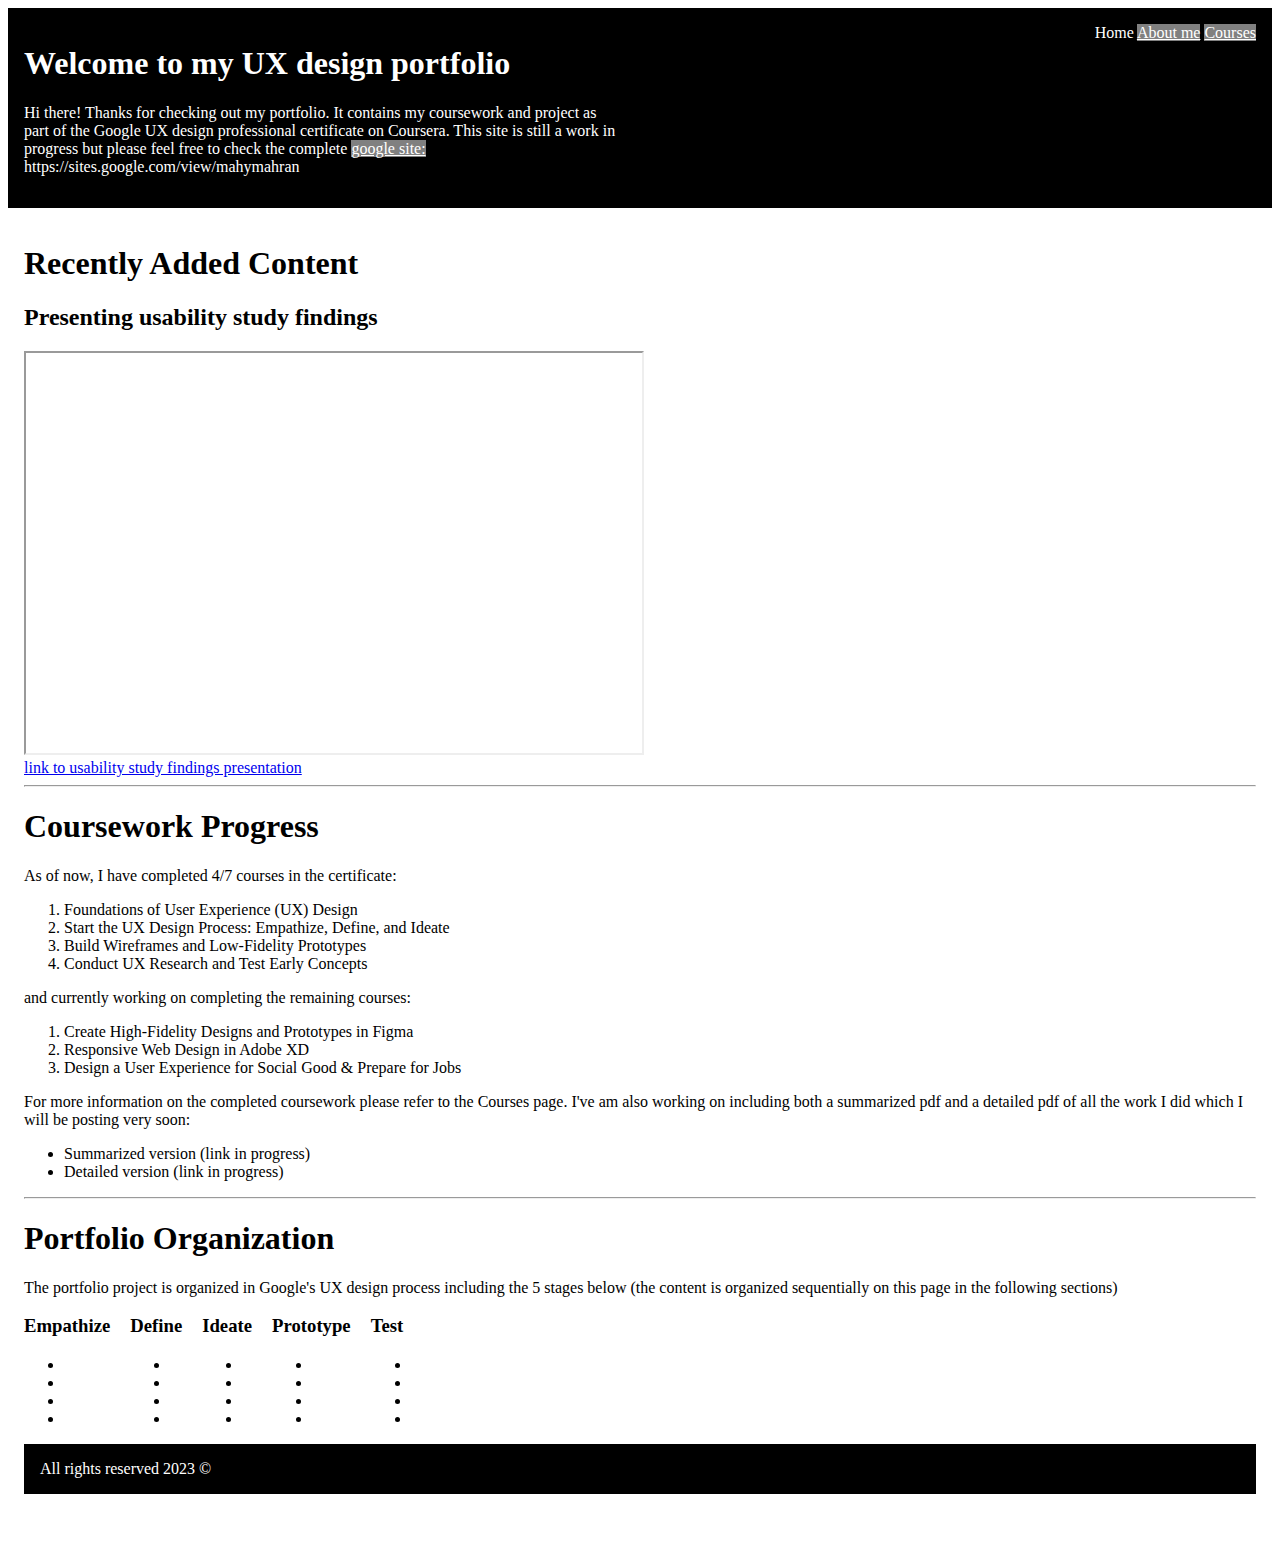
<file: index.html>
<!DOCTYPE html>
<html>
    <head>
        <!-- Google tag (gtag.js) -->
        <script async src="https://www.googletagmanager.com/gtag/js?id=G-MWS8EW23K9"></script>
        <script>
          window.dataLayer = window.dataLayer || [];
          function gtag(){dataLayer.push(arguments);}
          gtag('js', new Date());
        
          gtag('config', 'G-MWS8EW23K9');
        </script>
        
        <title>Mahy's UX Portfolio</title>
        <link rel="stylesheet" href="style.css"> 

    </head>


    <body>
        <div class="title">
            <h1>Welcome to my UX design portfolio</h1>
            <span>Hi there! Thanks for checking out my portfolio. It contains my coursework and project as part of the Google UX design professional certificate on Coursera. 
                This site is still a work in progress but please feel free to check the complete <a href="https://sites.google.com/view/mahymahran">google site:</a>
                 https://sites.google.com/view/mahymahran</span>
        </div>

        <div class="nav">
            <span>
                Home
                <a href="about_me.html">About me</a>
                <a href="courses.html">Courses</a>
            </span>
        </div>

        <div class="content">
        
            <div id="recently-added">
                <h1>Recently Added Content</h1>
                <h2>Presenting usability study findings</h2>

                <div>
                  <iframe width=50% height=400px
                  src="https://drive.google.com/file/d/1n3OzLVPrUIEDQR_e0z0WpAJj8LhX5bat/preview?usp=drive_link" title="presenting usability study findings">
                  </iframe>
                </div>

                <a href="https://docs.google.com/presentation/d/1xnzLPS_nzx2s6q4pcRv4HsBMiPpMiubIP6-_ozZ6iVo/preview?usp=drive_link" target="_blank">link to usability study findings presentation</a>
            </div>

            <hr>

            <div id="coursework-progress">
                <h1>Coursework Progress</h1>
                As of now, I have completed 4/7 courses in the certificate:
                <ol>
                    <li>Foundations of User Experience (UX) Design</li>
                    <li>Start the UX Design Process: Empathize, Define, and Ideate</li>
                    <li>Build Wireframes and Low-Fidelity Prototypes</li>
                    <li>Conduct UX Research and Test Early Concepts</li>
                </ol>
                and currently working on completing the remaining courses:
                <ol>
                    <li>Create High-Fidelity Designs and Prototypes in Figma</li>
                    <li>Responsive Web Design in Adobe XD</li>
                    <li>Design a User Experience for Social Good & Prepare for Jobs</li>
                </ol>

                For more information on the completed coursework please refer to the Courses page.

                I've am also working on including both a summarized pdf and a detailed pdf of all the work I did which I will be posting very soon:
                <ul>
                    <li>Summarized version (link in progress)</li>
                    <li>Detailed version (link in progress)</li>
                </ul>
            </div>

            <hr>

            <div id="portfolio-organization">
                <h1>Portfolio Organization</h1>
                The portfolio project is organized in Google's UX design process including the 5 stages below (the content is organized sequentially on this page in the following sections)<br>
                <div id="design-process" style="display: flex; gap: 20px;">
                <div id="empathize">
                    <h3>Empathize</h3>
                    <ul>
                        <li></li>
                        <li></li>
                        <li></li>
                        <li></li>
                    </ul>
                </div>

                <div id="define">
                    <h3>Define</h3>
                    <ul>
                        <li></li>
                        <li></li>
                        <li></li>
                        <li></li>
                    </ul>
                </div>

                <div id="ideate">
                    <h3>Ideate</h3>
                    <ul>
                        <li></li>
                        <li></li>
                        <li></li>
                        <li></li>
                    </ul>
                </div>

                <div id="prototype">
                    <h3>Prototype</h3>
                    <ul>
                        <li></li>
                        <li></li>
                        <li></li>
                        <li></li>
                    </ul>
                </div>

                <div id="test">
                    <h3>Test</h3>
                    <ul>
                        <li></li>
                        <li></li>
                        <li></li>
                        <li></li>
                    </ul>
                </div>
                </div>
        </div>

        <div class="footer">
            <footer>
                All rights reserved 2023 &copy;
            </footer>
        </div>

    </body>
</html>
</file>
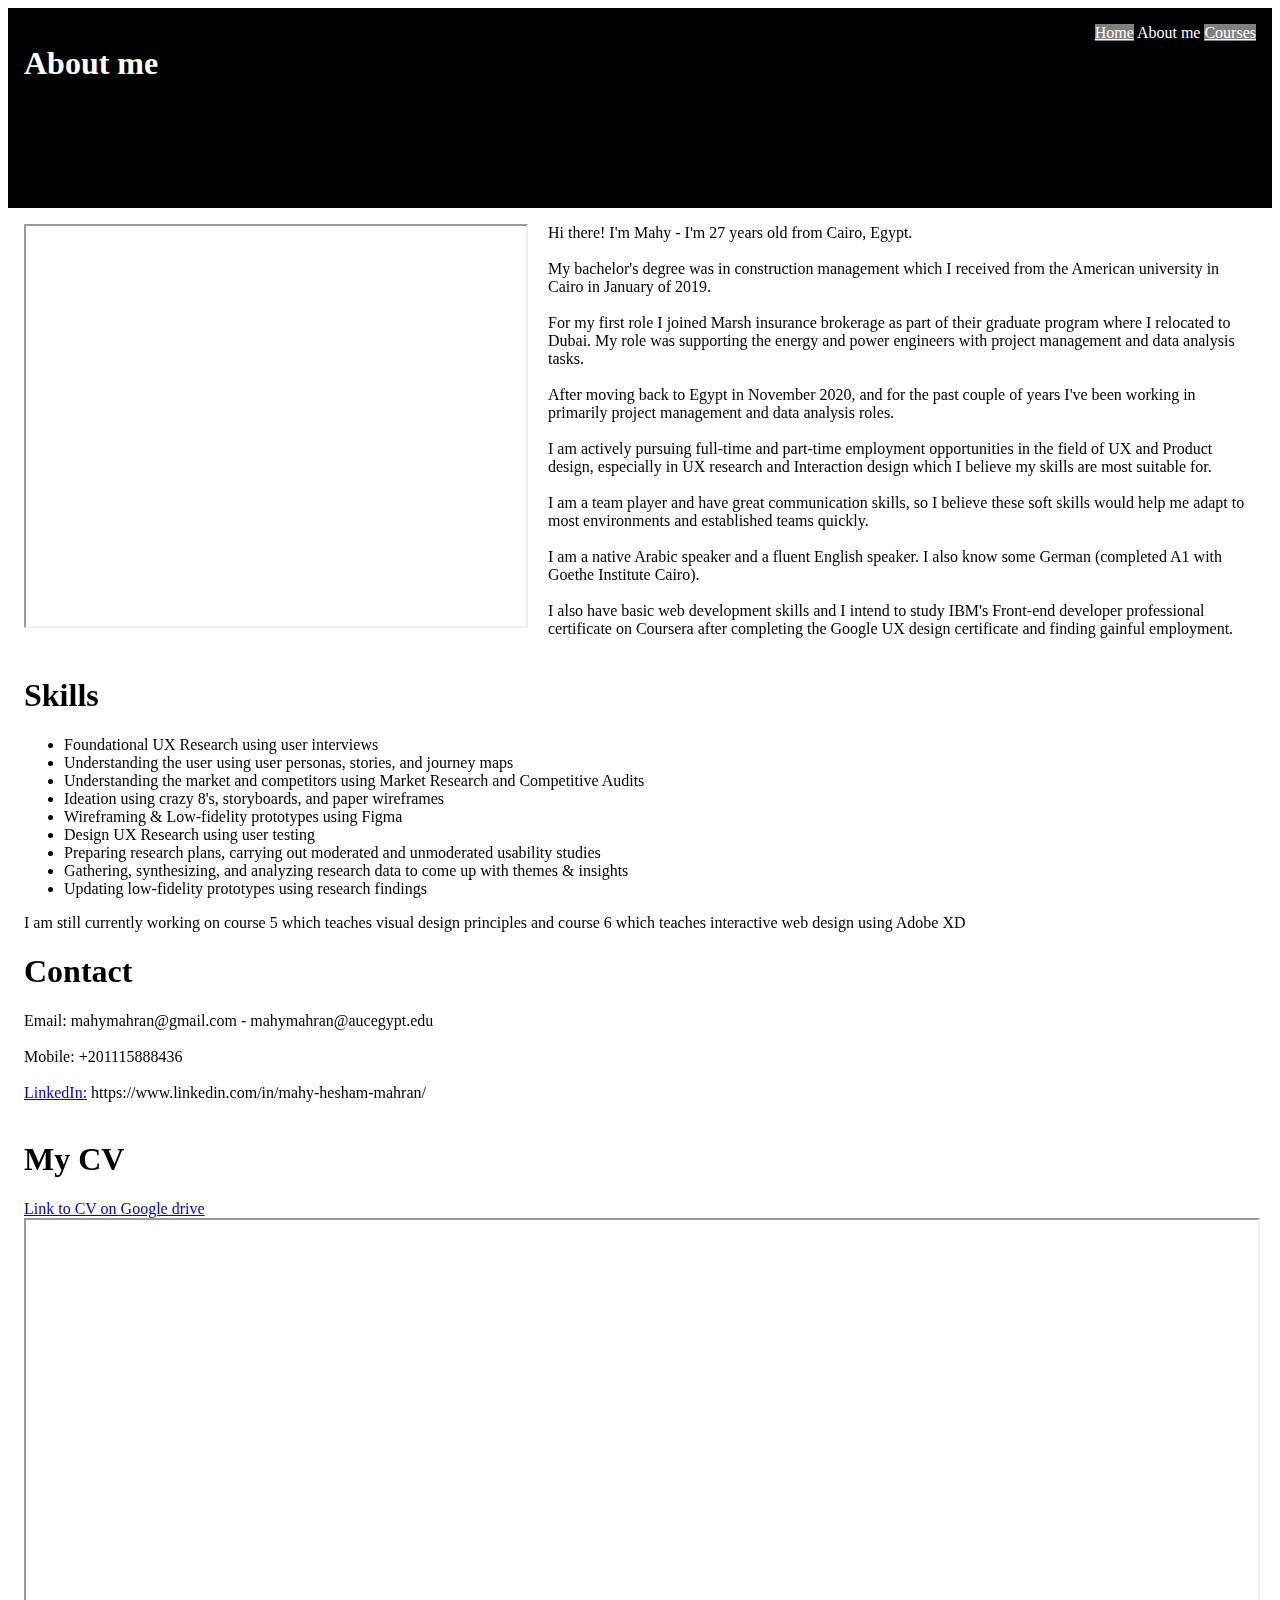
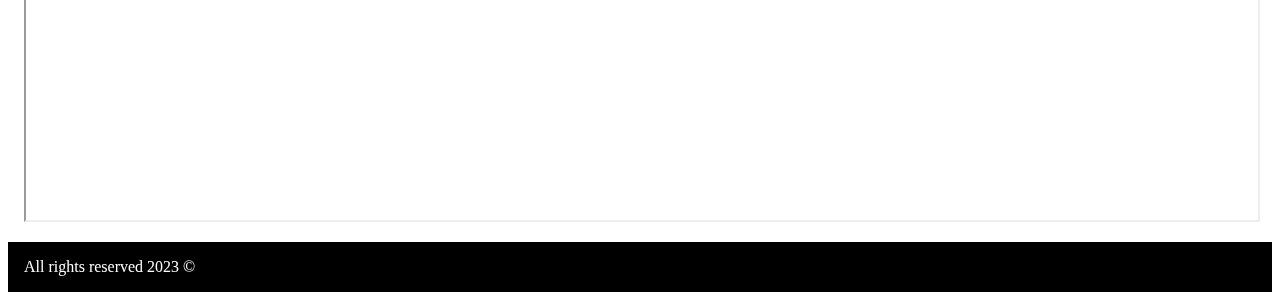
<file: about_me.html>
<!DOCTYPE html>
<html>
    <head>
        <!-- Google tag (gtag.js) -->
        <script async src="https://www.googletagmanager.com/gtag/js?id=G-MWS8EW23K9"></script>
        <script>
          window.dataLayer = window.dataLayer || [];
          function gtag(){dataLayer.push(arguments);}
          gtag('js', new Date());
        
          gtag('config', 'G-MWS8EW23K9');
        </script>

        <title>Mahy's UX Portfolio</title>
        <link rel="stylesheet" href="style.css"> 

    </head>

    <body>

        <div class="title">
            <h1>About me</h1>
        </div>

        <div class="nav">
            <span> 
                <a href="index.html">Home</a>
                About me 
                <a href="courses.html">Courses</a>
            </span>
        </div>

        <div class="content">

        <div id="about-me" style="display: flex; gap:20px;">

            <div>
                <iframe width=500px height=400px
                src="https://drive.google.com/file/d/1Dm7Xjukfw08twjZzhE-ee0-ZgrUSotYY/preview?usp=drive_link" title="personal photo">
                </iframe>
            </div>
            
            <div>
                Hi there! I'm Mahy - I'm 27 years old from Cairo, Egypt.<br><br>
                My bachelor's degree was in construction management which I received from the American university in Cairo in January of 2019.<br><br>
                For my first role I joined Marsh insurance brokerage as part of their graduate program where I relocated to Dubai. My role was supporting the energy and power engineers with project management and data analysis tasks.<br><br>
                After moving back to Egypt in November 2020, and for the past couple of years I've been working in primarily project management and data analysis roles.<br><br>
                I am actively pursuing full-time and part-time employment opportunities in the field of UX and Product design, especially in UX research and Interaction design which I believe my skills are most suitable for.<br><br>
                I am a team player and have great communication skills, so I believe these soft skills would help me adapt to most environments and established teams quickly.<br><br>
                I am a native Arabic speaker and a fluent English speaker. I also know some German (completed A1 with Goethe Institute Cairo).<br><br>
                I also have basic web development skills and I intend to study IBM's Front-end developer professional certificate on Coursera after completing the Google UX design certificate and finding gainful employment.<br><br>
            </div>

        </div>

        <div id="skills">
            <h1>Skills</h1>
            <ul>
                <li>Foundational UX Research using user interviews</li>
                <li>Understanding the user using user personas, stories, and journey maps</li>
                <li>Understanding the market and competitors using Market Research and Competitive Audits</li>
                <li>Ideation using crazy 8's, storyboards, and paper wireframes</li>
                <li>Wireframing & Low-fidelity prototypes using Figma</li>
                <li>Design UX Research using user testing</li>
                <li>Preparing research plans, carrying out moderated and unmoderated usability studies</li>
                <li>Gathering, synthesizing, and analyzing research data to come up with themes & insights</li>
                <li>Updating low-fidelity prototypes using research findings</li>
            </ul>
            I am still currently working on course 5 which teaches visual design principles and course 6 which teaches interactive web design using Adobe XD
        </div>

        <div id="contact">
            <h1>Contact</h1>
            Email: mahymahran@gmail.com - mahymahran@aucegypt.edu <br><br>
            Mobile: +201115888436 <br><br>
            <a href="https://www.linkedin.com/in/mahy-hesham-mahran/">LinkedIn:</a> https://www.linkedin.com/in/mahy-hesham-mahran/ <br><br>
        </div>

        <div id="mycv">
            <h1>My CV</h1>
            <a href="https://drive.google.com/file/d/1EqScfk4r7ciqL28sjgUiN3DC7CpqhJoX/preview?usp=drive_link">Link to CV on Google drive</a> <br>
            <iframe width=100% height="600" src="https://drive.google.com/file/d/1EqScfk4r7ciqL28sjgUiN3DC7CpqhJoX/preview?usp=drive_link" title="my resume"></iframe>
        </div>

        </div>

        <div class="footer">
            <footer>
                All rights reserved 2023 &copy;
            </footer>
        </div>
        
    </body>
</html>
</file>
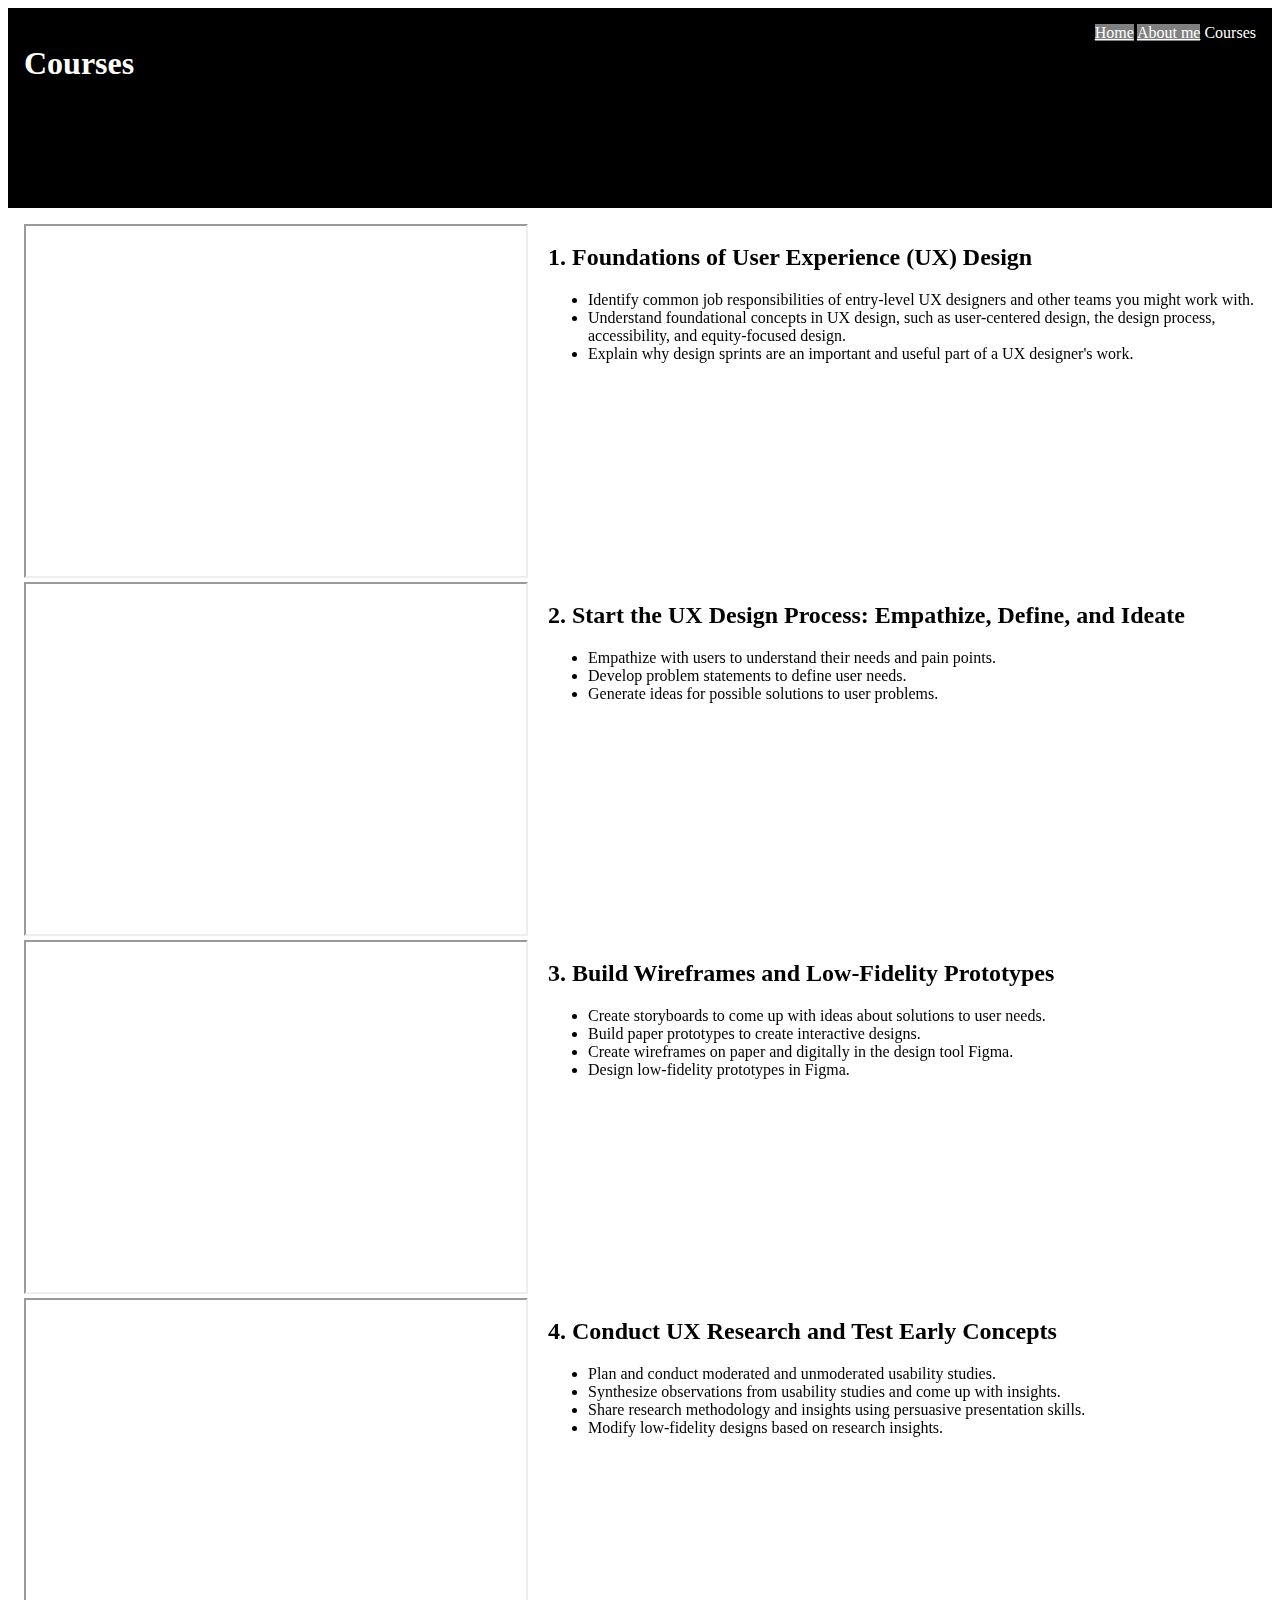
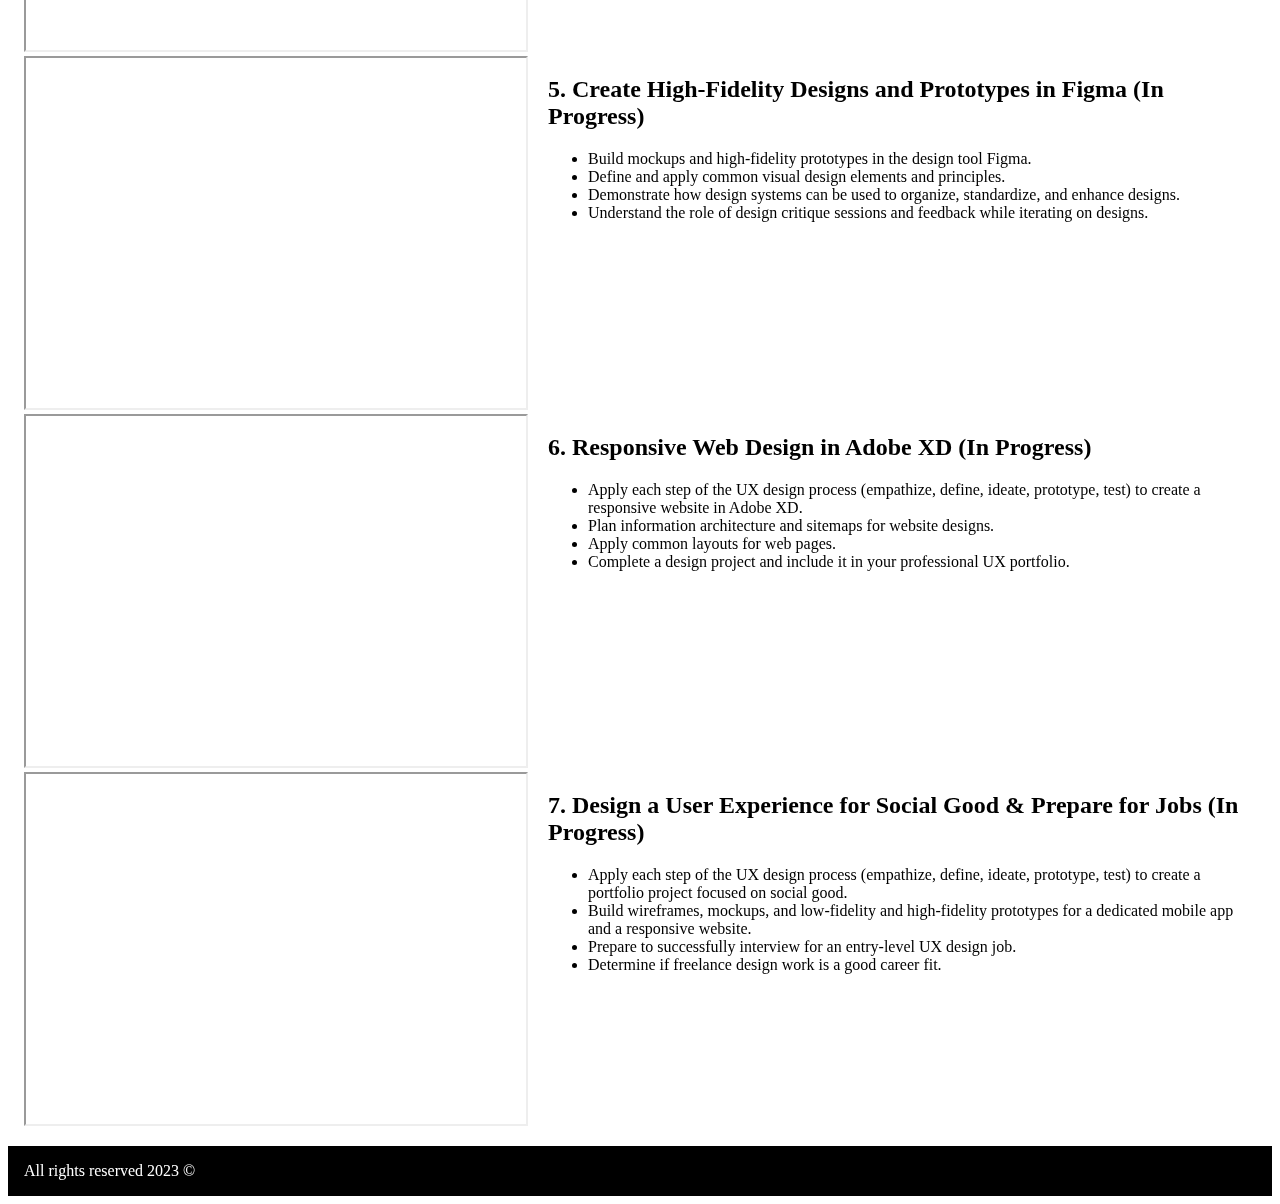
<file: courses.html>
<!DOCTYPE html>
<html>
    <head>
        <!-- Google tag (gtag.js) -->
        <script async src="https://www.googletagmanager.com/gtag/js?id=G-MWS8EW23K9"></script>
        <script>
          window.dataLayer = window.dataLayer || [];
          function gtag(){dataLayer.push(arguments);}
          gtag('js', new Date());
        
          gtag('config', 'G-MWS8EW23K9');
        </script>
        
        <title>Mahy's UX Portfolio</title>
        <link rel="stylesheet" href="style.css"> 

    </head>

    <body>
        <div class="title">
            <h1>Courses</h1>
        </div>

        <div class="nav">
            <span> 
                <a href="index.html">Home</a>
                <a href="about_me.html">About me</a>
                Courses
            </span>
        </div>


        <div class="content">

            <div id="course1" style="display: flex; gap:20px;">

                <div>
                    <iframe width="500" height="350" src="https://drive.google.com/file/d/1YXkOPrI4HQxLusXCskVQm_Mz2-fY-za7/preview?usp=drive_link" title="course 1 certificate"></iframe>
                </div>

                <div>
                    <h2>1. Foundations of User Experience (UX) Design</h2>
                    <ul>
                        <li>Identify common job responsibilities of entry-level UX designers and other teams you might work with.</li>
                        <li>Understand foundational concepts in UX design, such as user-centered design, the design process, accessibility, and equity-focused design.</li>
                        <li>Explain why design sprints are an important and useful part of a UX designer's work.</li>
                    </ul>
                </div>

            </div>

            <div id="course2" style="display: flex; gap:20px;">

                <div>
                    <iframe width="500" height="350" src="https://drive.google.com/file/d/1nF6w44W19o3IPoowTN34MoQKx3BSYYtU/preview?usp=drive_link" title="course 2 certificate"></iframe>
                </div>
                
                <div>
                    <h2>2. Start the UX Design Process: Empathize, Define, and Ideate</h2>
                    <ul>
                        <li>Empathize with users to understand their needs and pain points.</li>
                        <li>Develop problem statements to define user needs.</li>
                        <li>Generate ideas for possible solutions to user problems.</li>
                    </ul>
                </div>

            </div>

            <div id="course3" style="display: flex; gap:20px;">

                <div>
                    <iframe width="500" height="350" src="https://drive.google.com/file/d/1jWOj5y8PlCDdMh4kJPUA5piIgWxsU9uL/preview?usp=drive_link" title="course 3 certificate"></iframe>
                </div>
                
                <div>
                    <h2>3. Build Wireframes and Low-Fidelity Prototypes</h2>
                    <ul>
                        <li>Create storyboards to come up with ideas about solutions to user needs.</li>
                        <li>Build paper prototypes to create interactive designs.</li>
                        <li>Create wireframes on paper and digitally in the design tool Figma.</li>
                        <li>Design low-fidelity prototypes in Figma.</li>
                    </ul>
                </div>

            </div>

            <div id="course4" style="display: flex; gap:20px;">

                <div>
                    <iframe width="500" height="350" src="https://drive.google.com/file/d/1lGReWC6flhTBmZFTBL7huKH7OxR9vBIS/preview?usp=drive_link" title="course 4 certificate"></iframe>
                </div>
                
                <div>
                    <h2>4. Conduct UX Research and Test Early Concepts</h2>
                    <ul>
                        <li>Plan and conduct moderated and unmoderated usability studies.</li>
                        <li>Synthesize observations from usability studies and come up with insights.</li>
                        <li>Share research methodology and insights using persuasive presentation skills.</li>
                        <li>Modify low-fidelity designs based on research insights.</li>
                    </ul>
                </div>

            </div>

            <div id="course5" style="display: flex; gap:20px;">

                <div>
                    <iframe width="500" height="350" src="" title="course 5 certificate"></iframe>
                </div>
                
                <div>
                    <h2>5. Create High-Fidelity Designs and Prototypes in Figma (In Progress)</h2>
                    <ul>
                        <li>Build mockups and high-fidelity prototypes in the design tool Figma.</li>
                        <li>Define and apply common visual design elements and principles.</li>
                        <li>Demonstrate how design systems can be used to organize, standardize, and enhance designs.</li>
                        <li>Understand the role of design critique sessions and feedback while iterating on designs.</li>
                    </ul>
                </div>

            </div>

            <div id="course6" style="display: flex; gap:20px;">

                <div>
                    <iframe width="500" height="350" src="" title="course 6 certificate"></iframe>
                </div>
                
                <div>
                    <h2>6. Responsive Web Design in Adobe XD (In Progress)</h2>
                    <ul>
                        <li>Apply each step of the UX design process (empathize, define, ideate, prototype, test) to create a responsive website in Adobe XD.</li>
                        <li>Plan information architecture and sitemaps for website designs. </li>
                        <li>Apply common layouts for web pages. </li>
                        <li>Complete a design project and include it in your professional UX portfolio.</li>
                    </ul>
                </div>

            </div>

            <div id="course7" style="display: flex; gap:20px;">

                <div>
                    <iframe width="500" height="350" src="" title="course 7 certificate"></iframe>
                </div>
                
                <div>
                    <h2>7. Design a User Experience for Social Good & Prepare for Jobs (In Progress)</h2>
                    <ul>
                        <li>Apply each step of the UX design process (empathize, define, ideate, prototype, test) to create a portfolio project focused on social good.</li>
                        <li>Build wireframes, mockups, and low-fidelity and high-fidelity prototypes for a dedicated mobile app and a responsive website. </li>
                        <li>Prepare to successfully interview for an entry-level UX design job.</li>
                        <li>Determine if freelance design work is a good career fit.</li>
                    </ul>
                </div>

            </div>

        </div>
    

        <div class="footer">
            <footer>
                All rights reserved 2023 &copy;
            </footer>
        </div>

    </body>
</html>
</file>
<file: style.css>
body {
    display:grid;
    grid-template-rows: 200px 1fr 50px;
    grid-template-columns: 50% 50%;
    grid-template-areas: 
    "title nav"
    "content content"
    "footer footer";
    font-family:Georgia, 'Times New Roman', Times, serif;
    
}

.title {
    grid-area: title;
    background-color: black;
    color:white;
    /*
    display: flex;
    align-items: center;
    justify-content: left;*/
    padding: 1em;
}

.nav {
    grid-area: nav;
    background-color: black;
    color:white;
    display: flex;
    align-items:top;
    justify-content: right;
    padding: 1em;
}

.content {
    grid-area: content;
    background-color: white;
    color:black;
    padding: 1em;
}

.footer {
    grid-area: footer;
    background-color: black;
    color:white;
    display: flex;
    align-items: center;
    justify-content: left;
    padding: 1em;
}

.nav a {
    color:white;
    background-color: gray;
    text-decoration: underline;
}

.title a {
    color:white;
    background-color: gray;
    text-decoration: underline;
}
</file>
